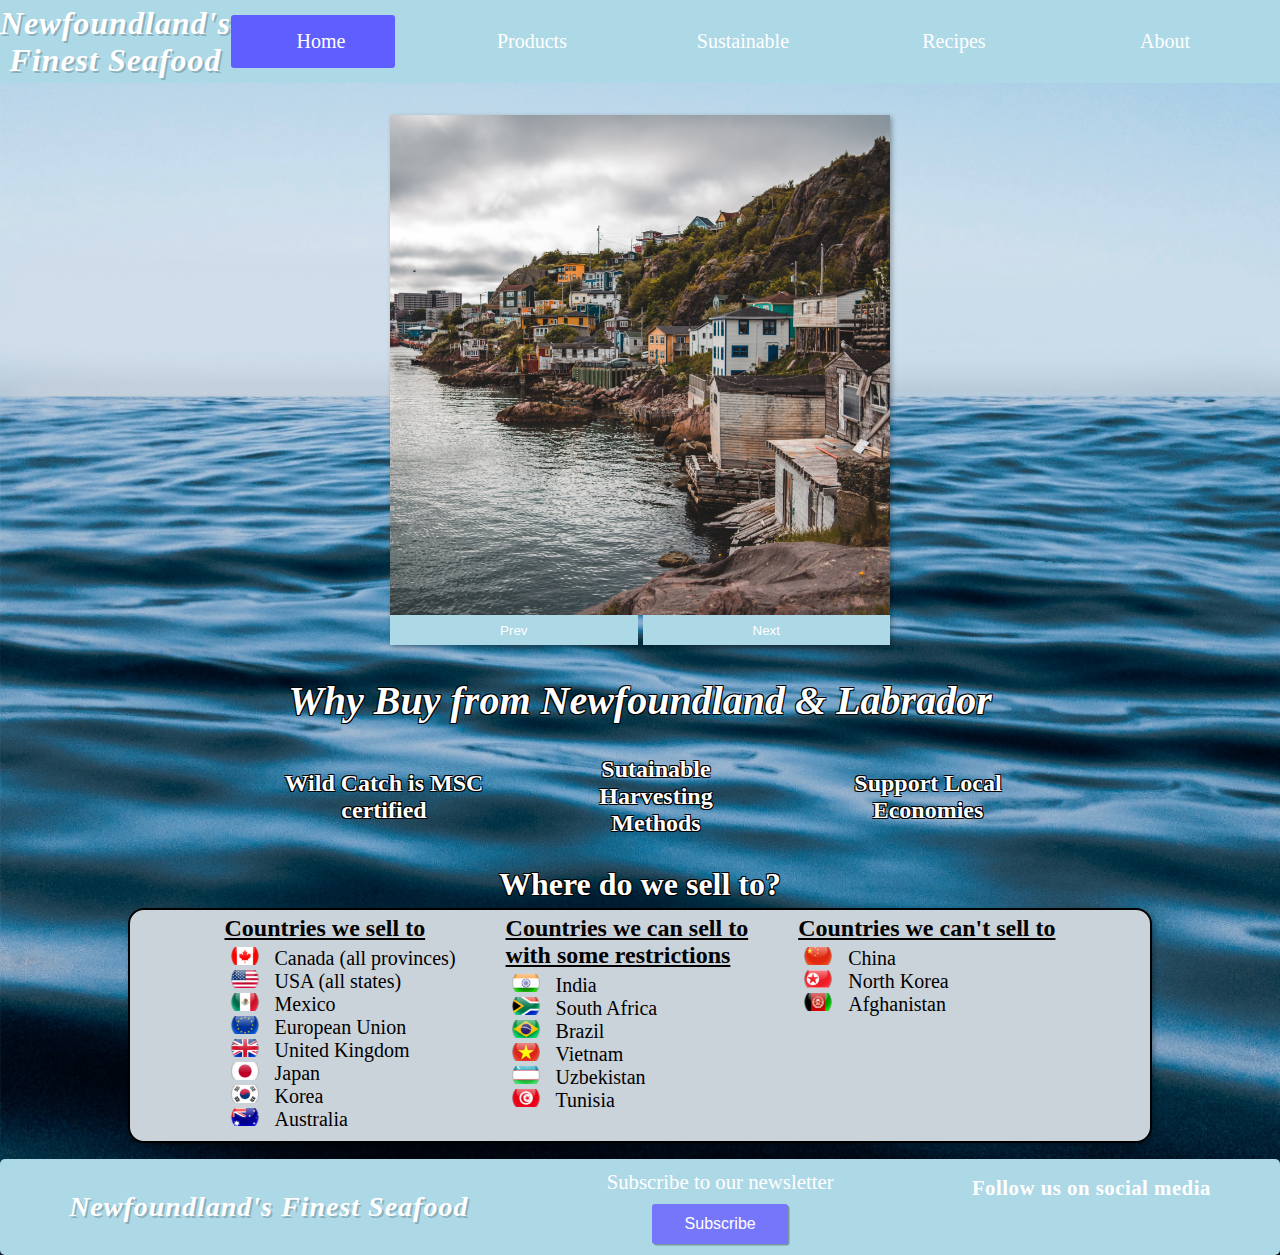
<file: index.html>
<!DOCTYPE html>
<html lang="en">
  <head>
    <meta charset="UTF-8" />
    <meta http-equiv="X-UA-Compatible" content="IE=edge" />
    <meta name="viewport" content="width=device-width, initial-scale=1.0" />
    <link rel="stylesheet" href="CSS/styles.css" />
    <link
      rel="stylesheet"
      href="https://cdnjs.cloudflare.com/ajax/libs/font-awesome/6.2.1/css/all.min.css"
      integrity="sha512-MV7K8+y+gLIBoVD59lQIYicR65iaqukzvf/nwasF0nqhPay5w/9lJmVM2hMDcnK1OnMGCdVK+iQrJ7lzPJQd1w=="
      crossorigin="anonymous"
      referrerpolicy="no-referrer"
    />
    <title>Newfoundland's Finest</title>
  </head>
  <body>
    <!--Navbar-->
    <div class="navbar">
      <h1>
        <a href="index.html" class="home-link">
          Newfoundland's Finest Seafood</a
        >
      </h1>
      <ul>
        <li class="active">
          <a href="#"> <i class="fa-solid fa-house fontawesome"></i> Home</a>
        </li>
        <li>
          <a href="products.html"
            ><i class="fa-solid fa-fish fontawesome"></i>Products</a
          >
          <div class="sub-menu-1">
            <ul class="dropdown">
              <li>
                <a href="#"><i class="fa-solid fa-crab"></i>Shellfish</a>
                <!-- Font awesome icon is not appearing -->
              </li>
              <li><a href="#">Groundfish</a></li>
              <li><a href="#">Pelagic</a></li>
              <li><a href="#">Aquaculture</a></li>
            </ul>
          </div>
        </li>
        <li>
          <a href="sustainable.html"
            ><i class="fa-solid fa-leaf fontawesome"></i> Sustainable</a
          >
        </li>
        <li>
          <a href="#"
            ><i class="fa-regular fa-utensils fontawesome"></i> Recipes</a
          >
        </li>
        <li>
          <a href="#"><i class="fa-solid fa-building fontawesome"></i> About</a>
        </li>
        <li>
          <a href="#"
            ><i class="fa-solid fa-envelope fontawesome"></i> Contact</a
          >
        </li>
      </ul>
    </div>
    <!--End of Navbar-->

    <!--Image Slider-->
    <div class="carousel">
      <div class="image-container" id="imgs">
        <img src="img/newfoundland-town-2.jpg" alt="first-image" />
        <img src="img/fisherman-with-fish.jpg" alt="second-image" />
        <img src="img/newfoundland-town.jpg" alt="third-image" />
        <img src="img/greyscale-man-in-boat.jpg" alt="fourth-image" />
      </div>

      <div class="buttons-container">
        <button id="left" class="btn">Prev</button>
        <button id="right" class="btn">Next</button>
      </div>
    </div>
    <!--End of Image Slider-->

    <!--Why Buy?-->
    <div class="reason-container">
      <h2>Why Buy from Newfoundland & Labrador</h2>
      <div class="reasons">
        <div class="reason reason-1">
          <i class="fa-solid fa-check"></i>
          <h5>Wild Catch is MSC certified</h5>
        </div>

        <div class="reason reason-2">
          <i class="fa-solid fa-check"></i>
          <h5>Sutainable Harvesting Methods</h5>
        </div>

        <div class="reason reason-3">
          <i class="fa-solid fa-check"></i>
          <h5>Support Local Economies</h5>
        </div>
      </div>
    </div>
    <!--End of Why Buy?-->

    <!--Where we sell to-->
    <section class="sell">
      <h2>Where do we sell to?</h2>
      <div class="sell-container">
        <div class="column col-1">
          <ul>
            <h5 class="list-title">Countries we sell to</h5>
            <li class="country">
              <img src="img/round-canada.png" alt="canada flag" />
              <i class="fa-solid fa-square-check icon-green"></i>Canada (all
              provinces)
            </li>
            <li class="country">
              <img src="img/round-usa.png" alt="usa flag" />
              <i class="fa-solid fa-square-check icon-green"></i>USA (all
              states)
            </li>
            <li class="country">
              <img src="img/round-mexico.png" alt="mexico flag" />
              <i class="fa-solid fa-square-check icon-green"></i> Mexico
            </li>
            <li class="country">
              <img src="img/round-eu.png" alt="european union flag" />
              <i class="fa-solid fa-square-check icon-green"></i>European Union
            </li>
            <li class="country">
              <img src="img/round-uk.png" alt="united kingdom flag" />
              <i class="fa-solid fa-square-check icon-green"></i>United Kingdom
            </li>
            <li class="country">
              <img src="img/round-japan.png" alt="Japan flag" />
              <i class="fa-solid fa-square-check icon-green"></i>Japan
            </li>
            <li class="country">
              <img src="img/round-korea.png" alt="Korean flag" />
              <i class="fa-solid fa-square-check icon-green"></i>Korea
            </li>
            <li class="country">
              <img src="img/round-australia.png" alt="australia flag" />
              <i class="fa-solid fa-square-check icon-green"></i>Australia
            </li>
          </ul>
        </div>
        <div class="column col-2">
          <ul>
            <h5 class="list-title">
              Countries we can sell to <br />
              with some restrictions
            </h5>
            <li class="country">
              <img src="img/round-india.png" alt="india flag" />
              <i class="fa-solid fa-square-minus icon-yellow"></i>India
            </li>
            <li class="country">
              <img src="img/round-sa.png" alt="south africa flag" />
              <i class="fa-solid fa-square-minus icon-yellow"></i>South Africa
            </li>
            <li class="country">
              <img src="img/round-brazil.png" alt="brazil flag" />
              <i class="fa-solid fa-square-minus icon-yellow"></i>Brazil
            </li>
            <li class="country">
              <img src="img/round-vietnam.png" alt="vietnam flag" />
              <i class="fa-solid fa-square-minus icon-yellow"></i>Vietnam
            </li>
            <li class="country">
              <img src="img/round-uzbekistan.png" alt="uzbekistan flag" />
              <i class="fa-solid fa-square-minus icon-yellow"></i>Uzbekistan
            </li>
            <li class="country">
              <img src="img/round-tunisia.png" alt="tunisia flag" />
              <i class="fa-solid fa-square-minus icon-yellow"></i>Tunisia
            </li>
          </ul>
        </div>
        <div class="column col-3">
          <ul>
            <h5 class="list-title">Countries we can't sell to</h5>
            <li class="country">
              <img src="img/round-china.png" alt="china flag" />
              <i class="fa-sharp fa-solid fa-square-xmark icon-red"></i>China
            </li>
            <li class="country">
              <img src="img/round-nk.png" alt="north korea flag" />
              <i class="fa-sharp fa-solid fa-square-xmark icon-red"></i>North
              Korea
            </li>
            <li class="country">
              <img src="img/round-afghanistan.png" alt="afghanistan flag" />
              <i class="fa-sharp fa-solid fa-square-xmark icon-red"></i
              >Afghanistan
            </li>
          </ul>
        </div>
      </div>
    </section>

    <!--End of where we sell tp-->

    <!--Footer-->
    <section class="footer">
      <a href="index.html" class="home-link"
        ><h2 class="footer-title">Newfoundland's Finest Seafood</h2></a
      >
      <div class="subscribe">
        <p>Subscribe to our newsletter</p>
        <form action="subscribe.html">
          <button type="submit">Subscribe</button>
        </form>
      </div>
      <div class="social-media">
        <h5>Follow us on social media</h5>
        <i class="fa-brands fa-twitter"></i>
        <i class="fa-brands fa-facebook"></i>
        <i class="fa-brands fa-instagram red"></i>
        <i class="fa-brands fa-youtube red"></i>
      </div>
    </section>
    <!--End of Footer-->
    <script src="JS/script.js"></script>
  </body>
</html>
</file>
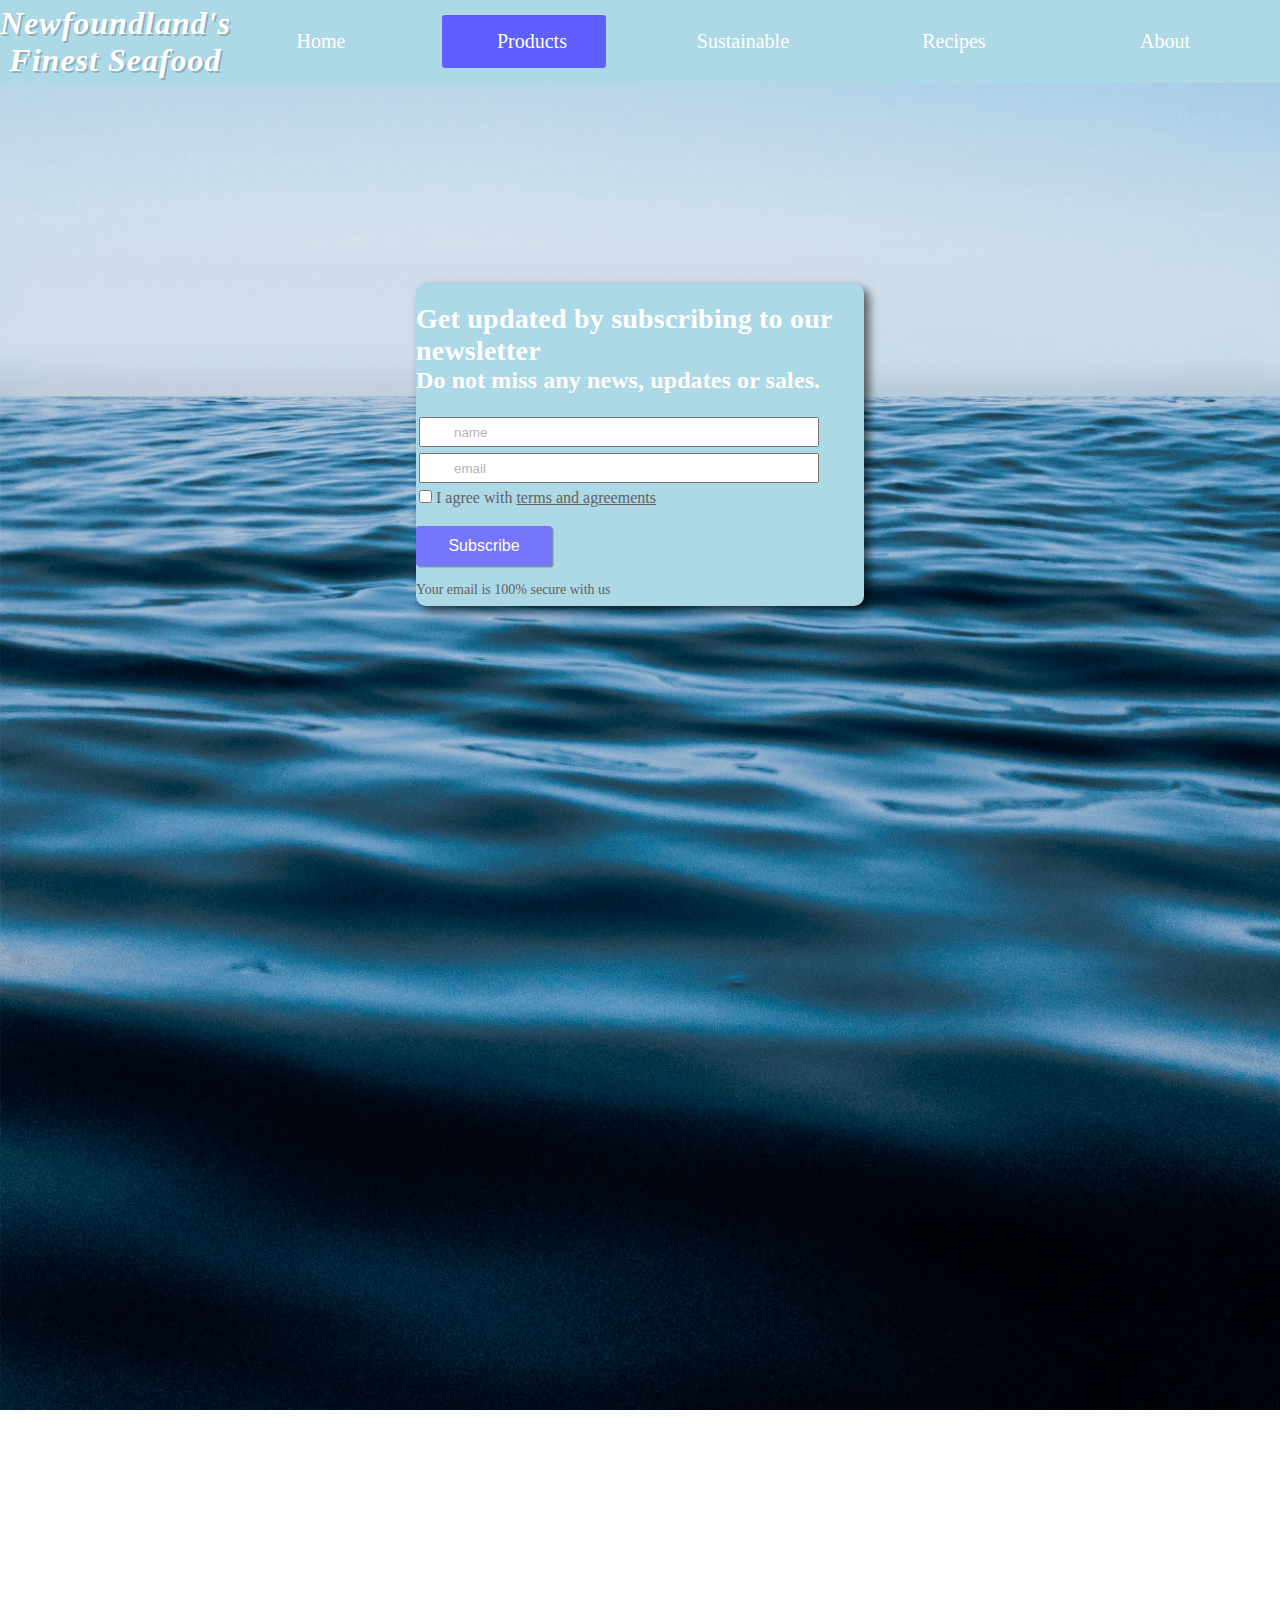
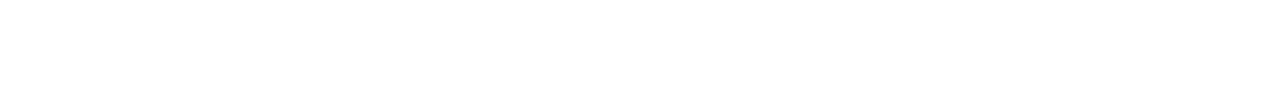
<file: subscribe.html>
<!DOCTYPE html>
<html lang="en">
  <head>
    <meta charset="UTF-8" />
    <meta http-equiv="X-UA-Compatible" content="IE=edge" />
    <meta name="viewport" content="width=device-width, initial-scale=1.0" />
    <link
      rel="stylesheet"
      href="https://cdnjs.cloudflare.com/ajax/libs/font-awesome/6.2.1/css/all.min.css"
      integrity="sha512-MV7K8+y+gLIBoVD59lQIYicR65iaqukzvf/nwasF0nqhPay5w/9lJmVM2hMDcnK1OnMGCdVK+iQrJ7lzPJQd1w=="
      crossorigin="anonymous"
      referrerpolicy="no-referrer"
    />
    <link rel="stylesheet" href="CSS/subscribe.css" />
    <title>Subscribe</title>
  </head>
  <body>
    <!-- Navbar -->
    <div class="navbar">
      <h1>
        <a href="index.html" class="home-link">
          Newfoundland's Finest Seafood</a
        >
      </h1>
      <ul>
        <li>
          <a href="index.html">
            <i class="fa-solid fa-house fontawesome"></i> Home</a
          >
        </li>
        <li class="active">
          <a href="products.html"
            ><i class="fa-solid fa-fish fontawesome"></i>Products</a
          >
          <div class="sub-menu-1">
            <ul class="dropdown">
              <li>
                <a href="#shellfish"
                  ><i class="fa-solid fa-crab"></i>Shellfish</a
                >
                <!-- Font awesome icon is not appearing -->
              </li>
              <li><a href="#groundfish">Groundfish</a></li>
              <li><a href="#pelagic">Pelagic</a></li>
              <li><a href="#aquaculture">Aquaculture</a></li>
            </ul>
          </div>
        </li>
        <li>
          <a href="#"
            ><i class="fa-solid fa-leaf fontawesome"></i> Sustainable</a
          >
        </li>
        <li>
          <a href="#"
            ><i class="fa-regular fa-utensils fontawesome"></i> Recipes</a
          >
        </li>
        <li>
          <a href="#"><i class="fa-solid fa-building fontawesome"></i> About</a>
        </li>
        <li>
          <a href="#"
            ><i class="fa-solid fa-envelope fontawesome"></i> Contact</a
          >
        </li>
      </ul>
    </div>

    <!-- End of Navbar -->

    <!-- Subscribe -->
    <div class="container">
      <div class="field-container">
        <div class="heading-container">
          <h2>Get updated by subscribing to our newsletter</h2>
          <h4>Do not miss any news, updates or sales.</h4>
        </div>
        <div class="form-container">
          <form action="">
            <div class="label-input-container">
              <i class="fa-solid fa-user" id="user"></i>
              <input
                type="text"
                id="name"
                name="name"
                placeholder="name"
                class="input"
                required
              />
            </div>

            <div class="label-input-container">
              <i class="fa-solid fa-envelope" id="envelope"></i>
              <input
                type="email"
                id="email"
                name="email"
                placeholder="email"
                class="input"
                required
              />
            </div>

            <div class="label-input-container">
              <input type="checkbox" id="checkbox" />
              <label
                >I agree with
                <span id="underline">terms and agreements</span></label
              >
            </div>
          </form>
          <div class="button-container">
            <button class="btn">Subscribe</button>
            <p>Your email is 100% secure with us</p>
          </div>
        </div>
      </div>
    </div>
    <!-- End of Subscribe -->

    <!-- Modal -->
    <div class="modal-container">
      <div class="modal" id="modal">
        <img src="img/tick.png" alt="a green tick mark" class="tick" />
        <h2>Thank you for subscribing</h2>
        <p>You will recieve an email shortly</p>
        <button type="button" class="btn-close-modal">OK</button>
      </div>
    </div>
    <!-- End of Modal -->

    <script src="JS/subscribe.js"></script>
  </body>
</html>
</file>
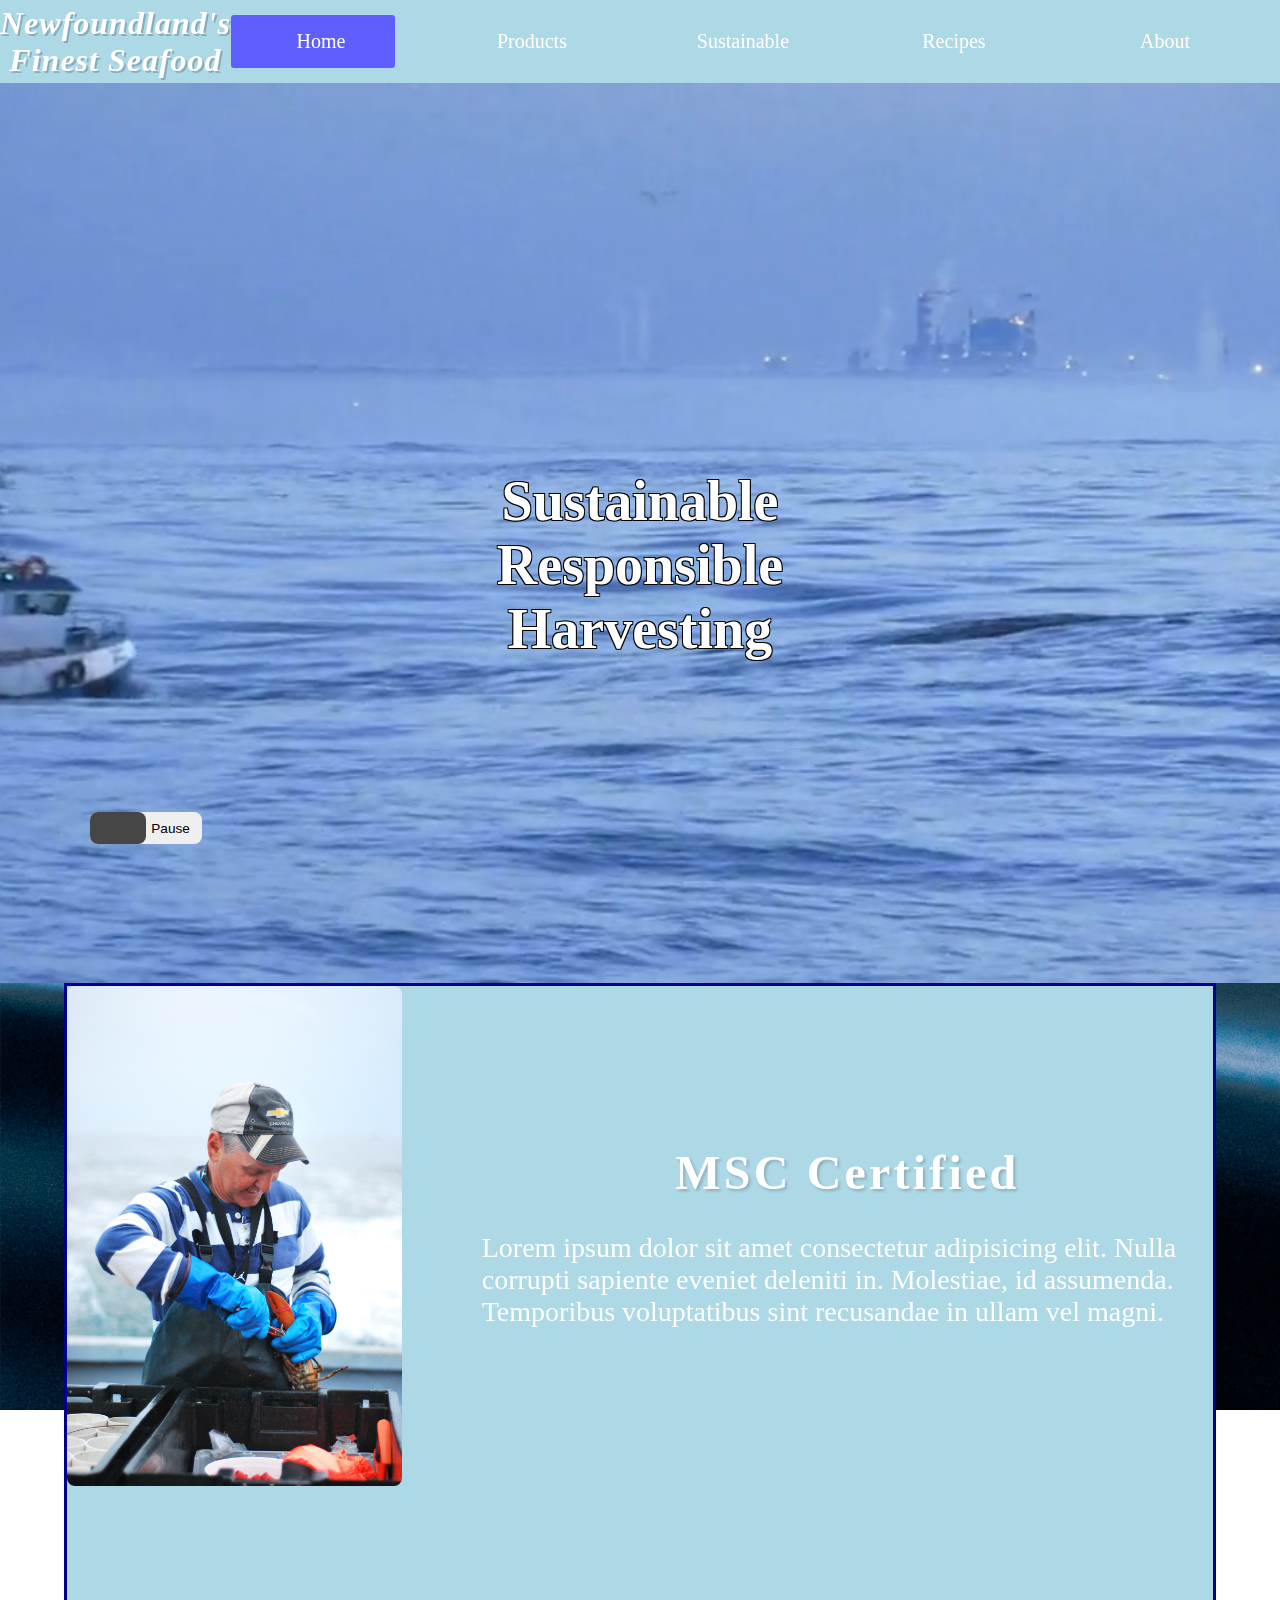
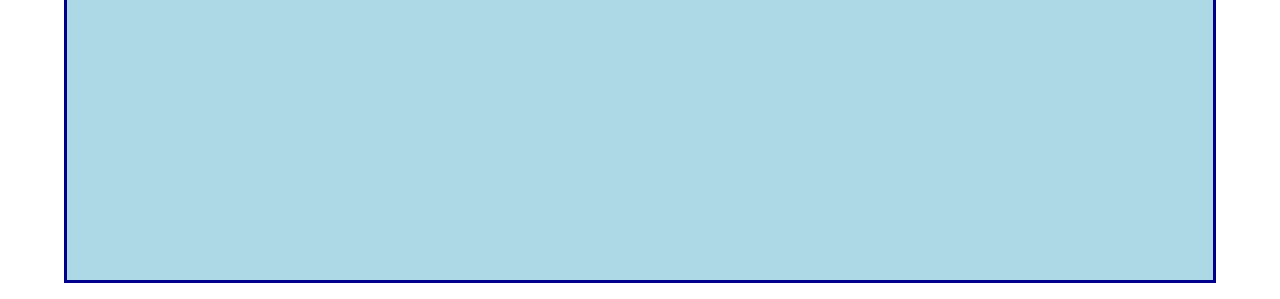
<file: sustainable.html>
<!DOCTYPE html>
<html lang="en">
  <head>
    <meta charset="UTF-8" />
    <meta http-equiv="X-UA-Compatible" content="IE=edge" />
    <meta name="viewport" content="width=device-width, initial-scale=1.0" />
    <link rel="stylesheet" href="CSS/sustainable.css" />
    <title>Sustainable</title>
  </head>
  <body>
    <!--Navbar-->
    <div class="navbar">
      <h1>
        <a href="index.html" class="home-link">
          Newfoundland's Finest Seafood</a
        >
      </h1>
      <ul>
        <li class="active">
          <a href="index.html">
            <i class="fa-solid fa-house fontawesome"></i> Home</a
          >
        </li>
        <li>
          <a href="products.html"
            ><i class="fa-solid fa-fish fontawesome"></i>Products</a
          >
          <div class="sub-menu-1">
            <ul class="dropdown">
              <li>
                <a href="#"><i class="fa-solid fa-crab"></i>Shellfish</a>
                <!-- Font awesome icon is not appearing -->
              </li>
              <li><a href="#">Groundfish</a></li>
              <li><a href="#">Pelagic</a></li>
              <li><a href="#">Aquaculture</a></li>
            </ul>
          </div>
        </li>
        <li>
          <a href="sustainable.html"
            ><i class="fa-solid fa-leaf fontawesome"></i> Sustainable</a
          >
        </li>
        <li>
          <a href="#"
            ><i class="fa-regular fa-utensils fontawesome"></i> Recipes</a
          >
        </li>
        <li>
          <a href="#"><i class="fa-solid fa-building fontawesome"></i> About</a>
        </li>
        <li>
          <a href="#"
            ><i class="fa-solid fa-envelope fontawesome"></i> Contact</a
          >
        </li>
      </ul>
    </div>
    <!--End of Navbar-->
    <!-- Header -->
    <header>
      <video class="video-container" muted autoplay loop>
        <source src="img/The Sea - 4912.mp4" type="video/mp4" />
      </video>
      <h1 class="video-header">
        Sustainable <br />
        Responsible <br />
        Harvesting
      </h1>
      <!-- video button -->
      <button class="switch-btn">
        <span>Play</span>
        <span>Pause</span>
        <span class="switch"></span>
      </button>
    </header>
    <section class="main">
      <div class="container">
        <div class="card">
          <img src="img/man-with-lobsters.jpg" alt="man with lobster" />
          <div class="text-container">
            <h3>MSC Certified</h3>
            <p>
              Lorem ipsum dolor sit amet consectetur adipisicing elit. Nulla
              corrupti sapiente eveniet deleniti in. Molestiae, id assumenda.
              Temporibus voluptatibus sint recusandae in ullam vel magni.
            </p>
          </div>
        </div>
      </div>
    </section>
    <script src="JS/sustainable.js"></script>
  </body>
</html>
</file>
<file: CSS/styles.css>
* {
  box-sizing: border-box;
  margin: 0;
  padding: 0;
}

body {
  /* background-color: rgb(231, 231, 231); */
  min-height: 100vh;
  background: url(../img/sea-background.jpg);
  background-position: center;
  background-repeat: no-repeat;
  background-size: cover;
  background-attachment: fixed;
  /* overflow-x: hidden; */
}

.home-link {
  text-decoration: none;
  color: #fff;
}

/*Navbar*/

.navbar {
  background-color: lightblue;
  display: flex;
  justify-content: space-evenly;
  align-items: center;
  text-align: center;
  margin-bottom: 2rem;
}

.navbar h1 {
  color: #fff;
  font-style: italic;
  text-shadow: 2px 2px rgba(0, 0, 0, 0.2);
  letter-spacing: 1px;
  /*Would like to change the font on this entirely*/
}

.navbar ul {
  display: inline-flex;
  list-style: none;
  color: #fff;
  margin-left: -2rem;
}

.navbar ul li {
  margin: 15px;
  padding: 15px;
  font-size: 20px;
  cursor: pointer;
  display: flex;
  justify-content: center;
  align-items: center;
  text-align: center;
  width: 10.25rem;
  margin-left: 2rem;
}

.navbar ul li a {
  text-decoration: none;
  color: #fff;
}

.active,
.navbar ul li:hover {
  /* background-color: #2bab0d; */
  background-color: rgb(95, 95, 255);
  border-radius: 3px;
  transition: 0.35s ease;
}

.fontawesome {
  padding: 0.5rem;
}

.navbar ul.dropdown {
  min-width: 100%; /*Set width of the dropdown*/
  background: rgb(127, 192, 214);
  display: none;
  position: absolute;
  z-index: 999;
  border-radius: 3px;
}

.sub-menu-1 {
  background-color: lightblue;
  position: absolute;
  top: 5.1rem;
  left: 51rem;
}

.navbar ul li:hover ul.dropdown {
  display: block;
  transition: all 0.35s ease;
}

/*End of Navbar*/

/*Image Slider*/

.carousel {
  box-shadow: 2px 2px 5px rgba(0, 0, 0, 0.3);
  height: 530px;
  width: 500px;
  overflow: hidden;
  margin: 0 auto;
}

.image-container {
  display: flex;
  transition: transform 0.5s ease-in-out;
}

img {
  width: 500px;
  height: 500px;
  /* object-fit: contain; */
  object-fit: cover;
}

.buttons-container {
  display: flex;
  justify-content: space-between;
}

.btn {
  background-color: lightblue;
  color: #fff;
  border: none;
  padding: 0.5rem;
  cursor: pointer;
  width: 49.5%;
}

.btn:hover {
  background-color: rgb(95, 95, 255);
  transition: all 0.4s ease;
}
/*End of Image Slider*/

/*Why buy?*/
.reason-container {
  text-align: center;
  padding-bottom: 1.5rem;
  margin-top: 2rem;
}

.reason-container h2 {
  padding-bottom: 2rem;
  font-size: 2.5rem;
  font-style: italic;
  color: #fff;
  text-shadow: -1px -1px 0 #000, 1px -1px 0 #000, -1px 1px 0 #000,
    1px 1px 0 #000;
}

.reasons {
  display: flex;
  flex-direction: row;
  justify-content: center;
  align-items: center;
}

.reason {
  display: flex;
  flex-direction: row;
  justify-content: center;
  align-items: center;
  margin-left: 1rem;
  margin-right: 1rem;
  width: 15rem;
}

.reason h5 {
  margin-bottom: 5px;
  font-size: 1.5rem;
  color: #fff;
  text-shadow: -1px -1px 0 #000, 1px -1px 0 #000, -1px 1px 0 #000,
    1px 1px 0 #000;
}

.reason i {
  color: #00cc00;
  font-size: 3rem;
  margin: 1rem;
}

/*End of Why Buy?*/

/*Where we sell to*/
.sell {
  text-align: center;
  width: 80%;
  margin: auto;
  margin-bottom: 1rem;
}

.sell h2 {
  font-size: 2rem;
  margin-bottom: 5px;
  color: #fff;
  text-shadow: -1px -1px 0 #000, 1px -1px 0 #000, -1px 1px 0 #000,
    1px 1px 0 #000;
}

.sell-container {
  display: flex;
  justify-content: center;
  align-items: flex-start;
  border: 2px #000 solid;
  background-color: rgb(203, 211, 218);
  border-radius: 1rem;
  box-shadow: 2px 2px 5px rgba(0, 0, 0, 0.3);
  /* background-color: #fff; */
}

.column {
  padding: 5px 25px 10px 25px;
}

.list-title {
  font-size: 24px;
  text-decoration: underline;
  padding-bottom: 5px;
}

.column ul {
  text-align: left;
}

.country {
  list-style-type: none;
  font-size: 20px;
}

.icon-green {
  color: green;
  padding-right: 5px;
}

.icon-yellow {
  color: #facd74;
  padding-right: 5px;
}

.icon-red {
  color: #cf142b;
  padding-right: 5px;
}

li img {
  height: 18px;
  width: 40px;
}

/*End of where we sell to*/

/*Footer*/

.footer {
  /* background-color: rgb(199, 197, 197); */
  background-color: lightblue;
  height: 6rem;
  border-radius: 5px;
  display: flex;
  justify-content: space-around;
  align-items: center;
}

.footer-title {
  color: #fff;
  font-style: italic;
  text-shadow: 2px 2px rgba(0, 0, 0, 0.2);
  letter-spacing: 1px;
  font-size: 28px;
}

.subscribe {
  text-align: center;
}

.subscribe p {
  color: #fff;
  font-size: 1.3rem;
  margin-bottom: 10px;
}

.subscribe button {
  background-color: rgb(118, 118, 250);
  color: #fff;
  border: none;
  width: 8.5rem;
  height: 2.5rem;
  cursor: pointer;
  border-radius: 3px;
  font-size: 1rem;
  box-shadow: 1.5px 1.5px rgba(0, 0, 0, 0.3);
}

.subscribe button:hover {
  background-color: rgb(88, 88, 182);
  transition: 0.2s ease;
}

.subscribe button:active {
  transform: scale(0.98);
  box-shadow: 0.5px 0.5px rgba(0, 0, 0, 0.2);
}

.social-media {
  text-align: center;
}

.social-media h5 {
  color: #fff;
  font-size: 1.3rem;
  margin-bottom: 5px;
  letter-spacing: 0.5px;
}

.social-media i {
  color: #fff;
  padding: 10px;
  font-size: 1.8rem;
  cursor: pointer;
}

.social-media i:hover {
  color: dodgerblue;
  transition: 0.4s ease;
}

/*End of Footer*/
</file>
<file: CSS/subscribe.css>
* {
  box-sizing: border-box;
  margin: 0;
  padding: 0;
}

body {
  min-height: 100vh;
  background: url(../img/sea-background.jpg);
  background-position: center;
  background-repeat: no-repeat;
  background-size: cover;
  background-attachment: fixed;
}

/*Navbar*/

.home-link {
  text-decoration: none;
  color: #fff;
}

.navbar {
  background-color: lightblue;
  display: flex;
  justify-content: space-evenly;
  align-items: center;
  text-align: center;
  /* margin-bottom: 2rem; */
}

.navbar h1 {
  color: #fff;
  font-style: italic;
  text-shadow: 2px 2px rgba(0, 0, 0, 0.2);
  letter-spacing: 1px;
  /*Would like to change the font on this entirely*/
}

.navbar ul {
  display: inline-flex;
  list-style: none;
  color: #fff;
  margin-left: -2rem;
}

.navbar ul li {
  margin: 15px;
  padding: 15px;
  font-size: 20px;
  cursor: pointer;
  display: flex;
  justify-content: center;
  align-items: center;
  text-align: center;
  width: 10.25rem;
  margin-left: 2rem;
}

.navbar ul li a {
  text-decoration: none;
  color: #fff;
}

.active,
.navbar ul li:hover {
  /* background-color: #2bab0d; */
  background-color: rgb(95, 95, 255);
  border-radius: 3px;
  transition: 0.35s ease;
}

.fontawesome {
  padding: 0.5rem;
}

.navbar ul.dropdown {
  min-width: 100%; /*Set width of the dropdown*/
  background: rgb(127, 192, 214);
  display: none;
  position: absolute;
  z-index: 999;
  border-radius: 3px;
}

.sub-menu-1 {
  background-color: lightblue;
  position: absolute;
  top: 5.1rem;
  left: 51rem;
}

.navbar ul li:hover ul.dropdown {
  display: block;
  transition: all 0.35s ease;
}

/*End of Navbar*/

/* Subscribe */
.container {
  display: flex;
  align-items: center;
  justify-content: center;
  flex-direction: column;
  background-color: lightblue;
  margin: 200px auto;
  width: 35%;
  border-radius: 10px;
  box-shadow: 5px 5px 10px rgba(0, 0, 0, 0.6);
}

.heading-container {
  margin: 20px auto;
  /* text-align: center; */
  color: #fff;
}

.heading-container h2 {
  font-size: 28px;
  letter-spacing: 0.2px;
}

.heading-container h2 + h4 {
  font-size: 24px;
  letter-spacing: 0.1px;
}

.form-container form {
  display: flex;
  flex-direction: column;
}

.label-input-container {
  padding: 3px;
}

.input {
  height: 30px;
  width: 400px;
  padding-left: 33px;
}

#user {
  color: #b4b4b4;
  position: absolute;
  left: 43.4rem;
  top: 25.25rem;
}

#envelope {
  color: #b4b4b4;
  position: absolute;
  left: 43.4rem;
  top: 27.54rem;
}

input::placeholder {
  color: #b4b4b4;
}

#checkbox {
  cursor: pointer;
}

#checkbox + label {
  color: rgb(97, 97, 97);
}

#underline {
  text-decoration: underline;
  cursor: pointer;
}

.button-container {
  display: flex;
  justify-content: center;
  flex-direction: column;
}

.btn {
  background-color: rgb(118, 118, 250);
  color: #fff;
  border: none;
  width: 8.5rem;
  height: 2.5rem;
  cursor: pointer;
  border-radius: 3px;
  font-size: 1rem;
  box-shadow: 1.5px 1.5px rgba(0, 0, 0, 0.3);
  margin: 1rem 0 1rem 0;
}

.btn:hover {
  background-color: rgb(88, 88, 182);
  transition: 0.2s ease;
}

.btn:active {
  transform: scale(0.98);
  box-shadow: 0.5px 0.5px rgba(0, 0, 0, 0.2);
}

.btn + p {
  font-size: 14px;
  color: rgb(97, 97, 97);
  padding-bottom: 8px;
}

/* End of Subscribe */

/* Modal */
.modal-container {
  width: 100%;
  height: 100vh;
  display: flex;
  align-items: center;
  justify-content: center;
}

.modal {
  width: 400px;
  background-color: rgb(95, 95, 255);
  border-radius: 6px;
  position: absolute;
  top: 0;
  left: 50%;
  transform: translate(-50%, -50%) scale(0.1);
  text-align: center;
  padding: 0 30px 30px;
  color: #333;
  visibility: hidden;
  transition: transform 0.4s, top 0.4s;
}

.open-modal {
  visibility: visible;
  top: 50%;
  transform: translate(-50%, -50%) scale(1);
}

.close-modal {
  visibility: hidden;
  transform: translate(-50%, -50%) scale(0.1);
  top: 0;
}

.tick {
  height: 48px;
  width: 48px;
  margin-top: -50px;
  border-radius: 50%;
  box-shadow: 0 2px 5px rgba(0, 0, 0, 0.2);
}

.modal h2 {
  font-size: 38px;
  font-weight: 500;
  margin: 30px 0 10px;
  color: #fff;
}

.modal p {
  color: #fff;
  font-size: 18px;
}

.btn-close-modal {
  background-color: lightblue;
  color: #000;
  border: none;
  width: 4.25rem;
  height: 2.5rem;
  cursor: pointer;
  border-radius: 3px;
  font-size: 1rem;
  box-shadow: 1.5px 1.5px rgba(0, 0, 0, 0.3);
  margin: 1rem 0 1rem 0;
}

.btn-close-modal:hover {
  background-color: rgb(222, 244, 252);
  transition: 0.2s ease;
}

.btn-close-moda:active {
  transform: scale(0.98);
  box-shadow: 0.5px 0.5px rgba(0, 0, 0, 0.2);
}
/* End of Modal */
</file>
<file: CSS/sustainable.css>
* {
  box-sizing: border-box;
  margin: 0;
  padding: 0;
}

.home-link {
  text-decoration: none;
  color: #fff;
}

/*Navbar*/

.navbar {
  background-color: lightblue;
  display: flex;
  justify-content: space-evenly;
  align-items: center;
  text-align: center;
  margin-bottom: 2rem;
}

.navbar h1 {
  color: #fff;
  font-style: italic;
  text-shadow: 2px 2px rgba(0, 0, 0, 0.2);
  letter-spacing: 1px;
  /*Would like to change the font on this entirely*/
}

.navbar ul {
  display: inline-flex;
  list-style: none;
  color: #fff;
  margin-left: -2rem;
}

.navbar ul li {
  margin: 15px;
  padding: 15px;
  font-size: 20px;
  cursor: pointer;
  display: flex;
  justify-content: center;
  align-items: center;
  text-align: center;
  width: 10.25rem;
  margin-left: 2rem;
}

.navbar ul li a {
  text-decoration: none;
  color: #fff;
}

.active,
.navbar ul li:hover {
  /* background-color: #2bab0d; */
  background-color: rgb(95, 95, 255);
  border-radius: 3px;
  transition: 0.35s ease;
}

.fontawesome {
  padding: 0.5rem;
  z-index: 999;
}

.navbar ul.dropdown {
  min-width: 100%; /*Set width of the dropdown*/
  background: rgb(127, 192, 214);
  display: none;
  position: absolute;
  z-index: 999;
  border-radius: 3px;
}

.sub-menu-1 {
  background-color: lightblue;
  position: absolute;
  top: 5.1rem;
  left: 51rem;
}

.navbar ul li:hover ul.dropdown {
  display: block;
  transition: all 0.35s ease;
}

/*End of Navbar*/

/* Header */
header {
  min-height: 100vh;
  position: relative;
  display: grid;
  place-items: center;
}
.video-container {
  position: absolute;
  top: 0;
  left: 0;
  width: 100%;
  height: 100%;
  object-fit: cover;
  z-index: -2;
  margin-top: -32px;
}

.video-header {
  color: #fff;
  font-size: 3.5rem;
  margin: 300px auto;
  text-align: center;
  text-shadow: -1px -1px 0 #000, 1px -1px 0 #000, -1px 1px 0 #000,
    1px 1px 0 #000;
}

/* switch button */

.switch-btn {
  position: absolute;
  bottom: 19%;
  left: 7%;
  width: 7rem;
  height: 2rem;
  display: flex;
  border-radius: 0.5rem;
  align-items: center;
  justify-content: space-around;
  border: none;
  transition: all 0.3s linear;
}
.switch-btn span {
  display: inline-block;
  font-size: 0.85rem;
  cursor: pointer;
  text-transform: capitalize;
  /* color: #49a6e9; */
  color: #000;
}
.switch {
  position: absolute;
  width: 50%;
  height: 100%;
  top: 0;
  left: 0;
  /* background: #49a6e9; */
  background: rgb(70, 70, 70);
  border-radius: 0.5rem;
  margin: 0;
  display: block;
  transition: all 0.3s linear;
}
.slide .switch {
  left: 50%;
}

/* End of Header */

/* Main */
.main {
  background: url(../img/sea-background.jpg);
  background-position: center;
  background-repeat: no-repeat;
  background-size: cover;
  background-attachment: fixed;
  margin-top: -2.97rem;
}

.container {
  height: 100vh;
  width: 90%;
  margin: 1rem auto;
  border: 3px solid darkblue;
  background-color: lightblue;
}

.card {
  display: flex;
  justify-content: center;
  align-items: center;
  width: 100%;
}

.card img {
  height: 500px;
  object-fit: cover;
  border-radius: 8px;
  width: 48%;
}

.text-container {
  display: flex;
  justify-content: center;
  align-items: center;
  flex-direction: column;
}

.text-container h3,
.text-container h3 + p {
  color: #fff;
  margin-left: 5rem;
}

.text-container h3 {
  font-size: 48px;
  margin-bottom: 2rem;
  letter-spacing: 0.2rem;
  text-shadow: 2px 2px 3px rgba(0, 0, 0, 0.2);
}

.text-container h3 + p {
  font-size: 28px;
}
/* End of Main */
</file>
